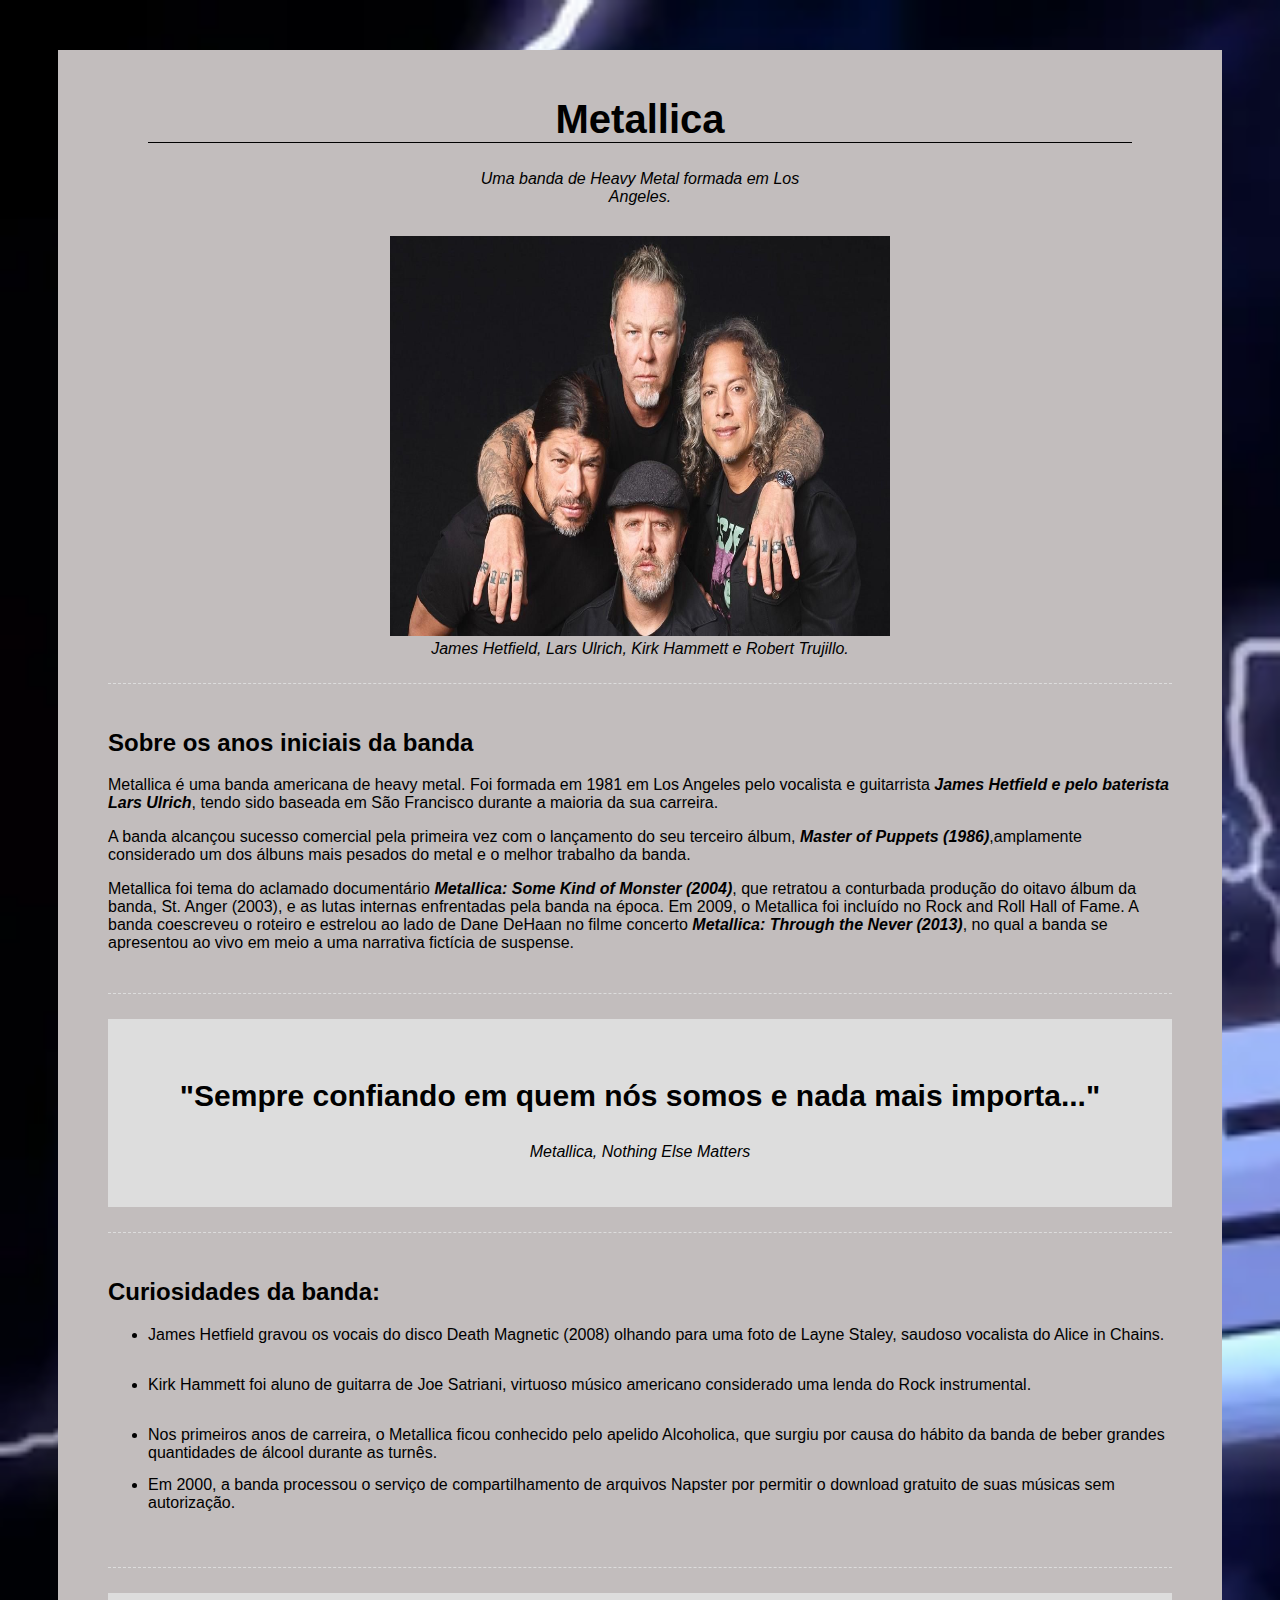
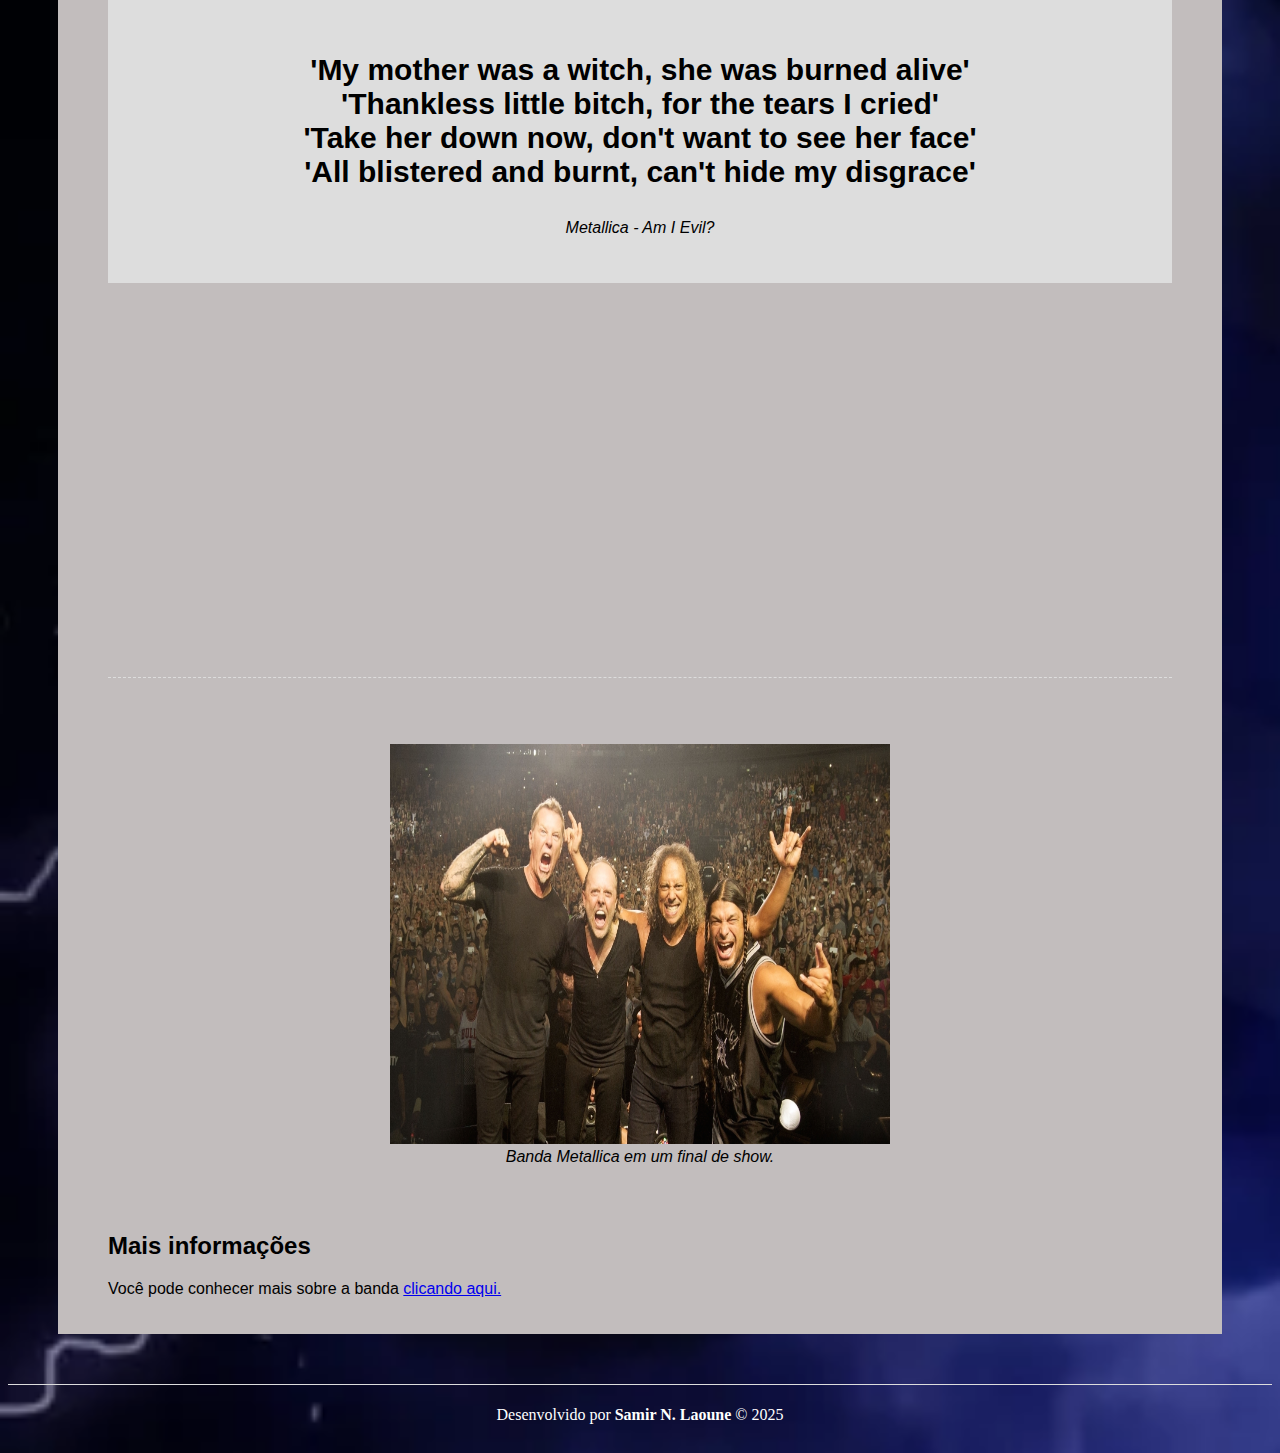
<file: index.html>
<!DOCTYPE html>
<html lang="pt-br">
<head>
    <meta charset="UTF-8">
    <meta name="viewport" content="width=device-width, initial-scale=1.0">
    <title>Página de Tributo: Metallica</title>
    <link rel="stylesheet" href="css/style.css">
</head>
<body>
    
    <div class="container">
        
        <!-- Cabeçalho -->
         <div class="header">
            <h1 class="main-title">Metallica</h1>
            <p class="main-paragraph">Uma banda de Heavy Metal formada em Los Angeles.</p>
         </div>
        
        <!-- Imagem de destaque -->
        <div class="featured-image">
            <figure>
                <img src="img/metallica_1.jpg" alt="A banda Metallica">
                <figcaption>James Hetfield, Lars Ulrich, Kirk Hammett e Robert Trujillo.</figcaption>
            </figure>
        </div>
         
        <!-- Biografia -->
        <div class="biography-container">
            <h2>Sobre os anos iniciais da banda</h2>
            <p>
                Metallica é uma banda americana de heavy metal. Foi formada em 1981 em Los Angeles 
                pelo vocalista e guitarrista <span class="bold">James Hetfield e pelo baterista Lars Ulrich</span>, 
                tendo sido baseada em São Francisco durante a maioria da sua carreira.
            </p>
            
            <p>
                A banda alcançou sucesso comercial pela primeira vez com o lançamento do seu terceiro álbum,
                <span class="bold">Master of Puppets (1986)</span>,amplamente considerado um dos álbuns mais pesados do metal e 
                o melhor trabalho da banda.
            </p>

            <p>
                Metallica foi tema do aclamado documentário <span class="bold">Metallica: Some Kind of Monster (2004)</span>, 
                que retratou a conturbada produção do oitavo álbum da banda, St. Anger (2003), e as 
                lutas internas enfrentadas pela banda na época. Em 2009, o Metallica foi incluído no 
                Rock and Roll Hall of Fame. A banda coescreveu o roteiro e estrelou ao lado de Dane DeHaan 
                no filme concerto <span class="bold">Metallica: Through the Never (2013)</span>, no qual a banda se apresentou ao vivo 
                em meio a uma narrativa fictícia de suspense.
            </p>  

        </div>

        <!-- Container de citação -->
        <div class="quotes-container">
            <blockquote>
                "Sempre confiando em quem nós somos e nada mais importa..."
            </blockquote>
            <p>Metallica, Nothing Else Matters</p>
        </div>

        <!-- Curiosidades da banda -->
        <div class="curiosities-container">
                <h2>Curiosidades da banda:</h2>
                <ul>
                    <li>James Hetfield gravou os vocais do disco Death Magnetic (2008) olhando para uma foto de Layne Staley, 
                    saudoso vocalista do Alice in Chains.</li>
                    <li>Kirk Hammett foi aluno de guitarra de Joe Satriani, 
                    virtuoso músico americano considerado uma lenda do Rock instrumental.</li>
                    <li>Nos primeiros anos de carreira, o Metallica ficou conhecido pelo apelido Alcoholica, 
                    que surgiu por causa do hábito da banda de beber grandes quantidades de álcool durante as turnês.</li>
                    <li>Em 2000, a banda processou o serviço de compartilhamento de arquivos Napster por permitir o 
                    download gratuito de suas músicas sem autorização. </li>
                </ul>
        </div>

        <!-- Segunda citação -->
        <div class="quotes-container">
            <blockquote>
                'My mother was a witch, she was burned alive' <br>
                'Thankless little bitch, for the tears I cried' <br>
                'Take her down now, don't want to see her face' <br>
                'All blistered and burnt, can't hide my disgrace' <br>
            </blockquote>
            <p>Metallica - Am I Evil?</p>
        </div>

        <!-- Vídeo -->
        <div class="video">
            <iframe width="560" height="315" src="https://www.youtube.com/embed/HMW0FtvU5iQ?si=SEh0OlmMe40KOVZJ" title="YouTube video player" frameborder="0" allow="accelerometer; autoplay; clipboard-write; encrypted-media; gyroscope; picture-in-picture; web-share" referrerpolicy="strict-origin-when-cross-origin" allowfullscreen></iframe>
         </div>

        <!-- Segunda imagem -->
         <div class="img-2">
            <figure>
                <img src="img/metallica_2.jpg" alt="Metallica ao vivo">
                <figcaption>Banda Metallica em um final de show.</figcaption>
            </figure>
         </div>

        
        <!-- Mais informações -->
         <div class="moreinfo-container">
            <h2>Mais informações</h2>
            <p>Você pode conhecer mais sobre a banda <a href="https://pt.wikipedia.org/wiki/Metallica" target="_blank">
            clicando aqui.</a></p>
         </div>

        


    </div>

<!-- footer -->
 <div class="footer">
    <footer>
        <p>Desenvolvido por <strong>Samir N. Laoune</strong> &copy; 2025</p>
      </footer>
 </div>
</body>
</html>
</file>
<file: css/style.css>
img {
    width: 500px;
    height: 400px;
}

html {
    background-image: url("../img/metallica-bg.webp");
    background-size: cover;
    font-family: Arial, Helvetica, sans-serif;
}

.container {
    background-color: #c2bdbd;
    position: relative;
    margin: 50px 50px;
    max-width: 1100px;
    padding: 20px 50px;
}

.header {
    text-align: center;
}

.main-title {
    border-bottom: 1px solid black;
    margin-left: 40px;
    margin-right: 40px;
    text-align: center;
    color: #000000;
    font-size: 40px;
}

.main-paragraph {
    font-style: italic;
    margin: 0px 350px 20px 350px;
}

.featured-image {
    text-align: center;
    margin-top: 30px;
    font-style: italic;
}

.bold {
    font-style: italic;
    font-weight: bold;
}

.biography-container {
    margin: 25px 0;
    padding: 25px 0;
    border-top: 1px dashed #ddd;
    border-bottom: 1px dashed #ddd;
}

.quotes-container {
    background-color: #ddd;
    padding: 30px;
}

.quotes-container blockquote {
    font-weight: bold;
    font-size: 30px;
    text-align: center;
}

.quotes-container p {
    font-style: italic;
    text-align: center;
}


.curiosities-container {
    border-bottom: 1px dashed #ddd;
    border-top: 1px dashed #ddd;
    padding: 25px 0px;
    margin: 25px 0;
}

.curiosities-container li {
    height: 50px;
}

.video {
    border-bottom: 1px dashed #ddd;
    text-align: center;
    padding: 25px 0;
    margin: 25px 0;
}

.img-2 {
    text-align: center;
    padding: 25px 0;
    margin: 25px 0;
    font-style: italic;
}

.footer{
    color: #fff;
    text-align: center;
    font-weight: 900px;
    padding: 5px;
    border-top: solid 1px #ddd;
    font-family:'Times New Roman', Times, serif
}
</file>
